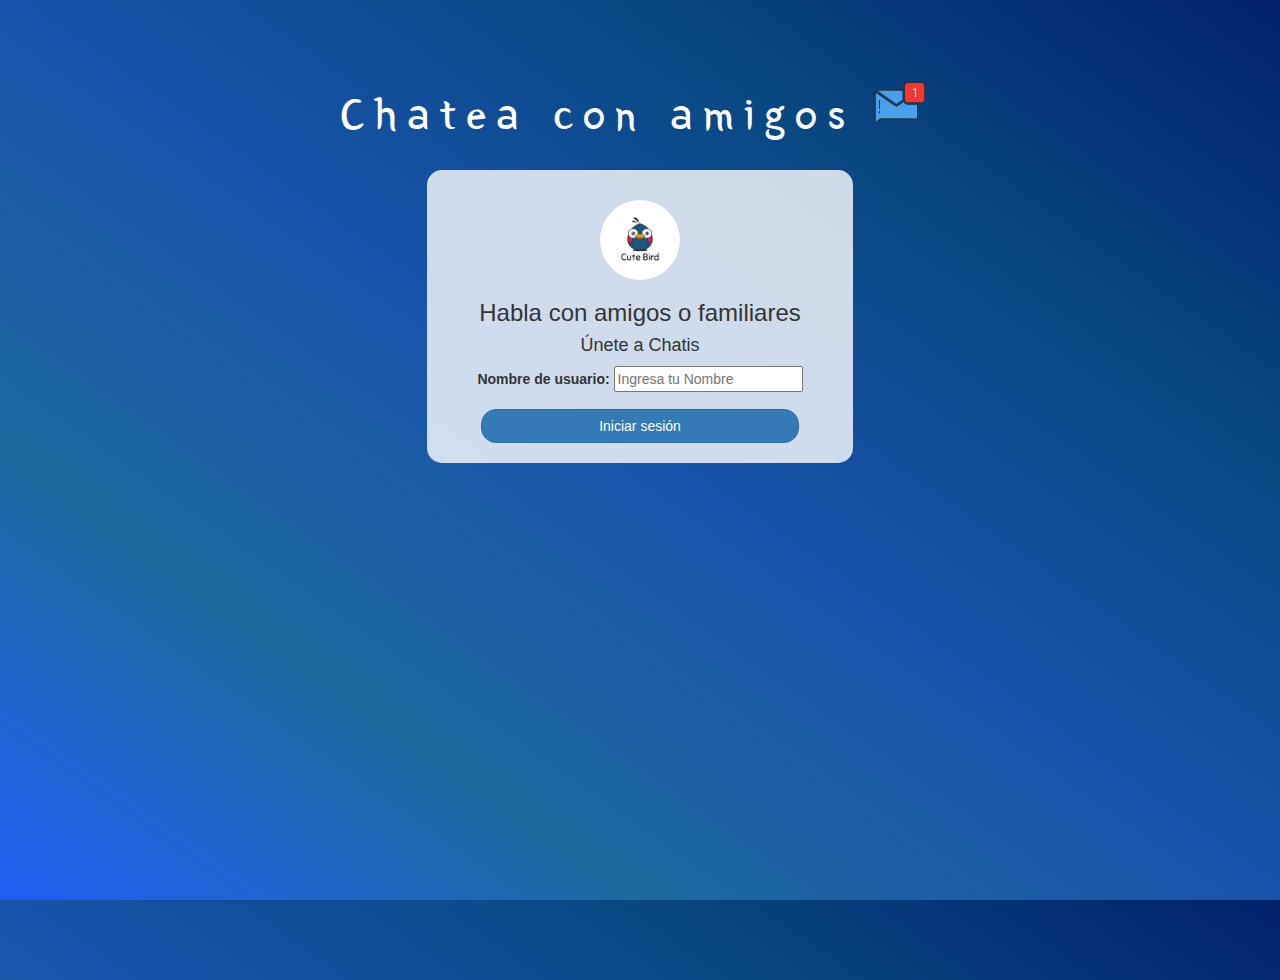
<file: index.html>
<!DOCTYPE html>
<html>
<head>
	<title>Vamos a chatear</title>
<link href="https://fonts.googleapis.com/css?family=Yeon+Sung&display=swap" rel="stylesheet"><meta name="viewport" content="width=device-width, initial-scale=1">

<link rel="stylesheet" href="https://maxcdn.bootstrapcdn.com/bootstrap/3.4.0/css/bootstrap.min.css">
<script src="https://ajax.googleapis.com/ajax/libs/jquery/3.4.1/jquery.min.js"></script>
<script src="https://maxcdn.bootstrapcdn.com/bootstrap/3.4.0/js/bootstrap.min.js"></script>

<link rel="stylesheet" type="text/css" href="style.css">
<script src="kwitter.js"></script>
</head>
<body>
<center>
	<h1 class="header">	
		Chatea con amigos<sup>
	<img src="m2.png">
	</sup>
</h1>
	<div class="col-lg-4 col-md-6 col-sm-6 col-xs-11 login_div">
	<img src="logo.png" class="logo">
		<h3 >Habla con amigos o familiares</h3>
		<h4 >Únete a Chatis</h4>
		<div class="form-group">
		  <label >Nombre de usuario:</label>
		  <input type="text" id="user_name" class="from-control" placeholder="Ingresa tu Nombre">
		</div>
		<button id="login_button" class="btn btn-primary" onclick="addUser()">Iniciar sesión</button>
		<br><br>
	</div>
</center>
</body>
</html>
</file>
<file: style.css>
html, body
{
  height: 100%;
  margin: 0;
}

body
{
background-image: linear-gradient(to right top, #225ef5, #1e699f, #1853ab, #094781, #02216c);
}

.header
{
	color: white;font-family: 'Yeon Sung';font-size: 45px;letter-spacing: 10px;margin-top: 80px;
}
.header img
{
	width: 80px;margin-left: -15px;
}

.login_div
{
	background: rgba(255,255,255,0.8);float: none;border-radius: 15px;
}

.logo
{
	width: 80px;margin-top: 30px;border-radius: 40px;
}

#login_button
{
	width: 80%;border-radius: 15px;
}

.room_name
{
	cursor: pointer;
	font-size: 20px;
}


#logout
{
	font-size: 20px; float: right;
}


#output
{
	padding: 10px; width:80%;background: rgba(255,255,255,0.8);border-radius: 15px;
}

.input_div_room_page
{
	width: 80%;
}

.input_div label
{
	color: white;font-size: 20px;
}


.input_div_message_page
{
	position: fixed;bottom: 0px;width: 100%;background: rgba(255,255,255,0.8);
}
.input_div_message_page label
{
	color: black;
}
.input_div_message_page #msg
{
	width: 80%;
}
.input_div_message_page button
{
	margin-top: 15px;
	width: 50%; 
}
.color_white
{
	color: white
}

.user_tick
{
	width:20px;
}
.message_h4
{
	padding-left:5px;color:grey;
}
</file>
